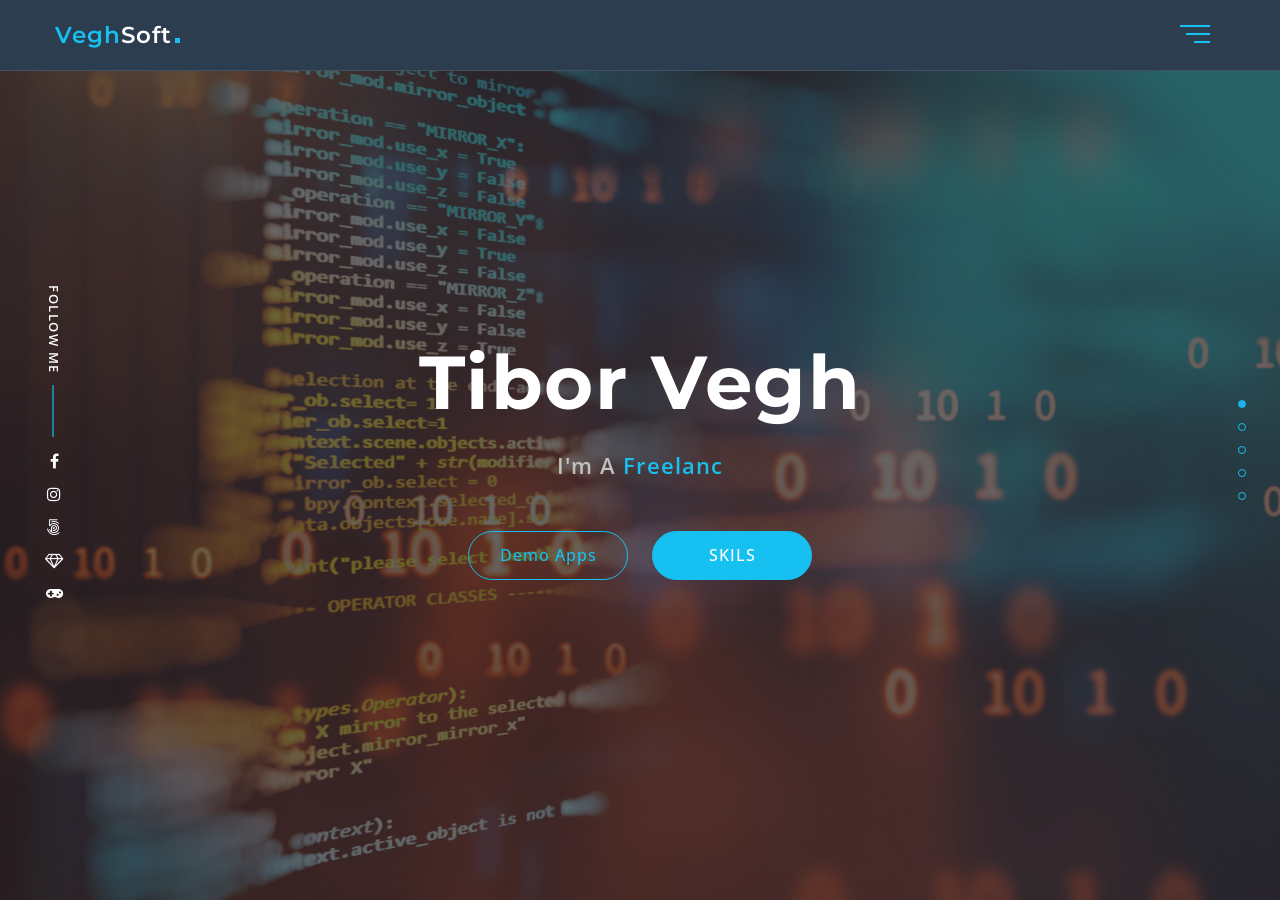
<file: index.html>
<!DOCTYPE html>
<html lang="en">

<head>
	<meta charset="utf-8" />
	<meta http-equiv="X-UA-Compatible" content="IE=edge" />
	<meta name="viewport" content="width=device-width, initial-scale=1" />
	<meta name="description" content="Folio - Personal Portfolio Template" />
	<meta name="keywords"
		content="Html, Css, jQuery, JavaScript, Folio, personal, Portfolio, design, creative, modern, template" />
	<!-- Title -->
	<title>Developer - Personal Portfolio Photovegh</title>
	<!-- Favicon -->
	<link rel="icon" href="https://via.placeholder.com/80x80" />
	<!-- Google Fonts -->
	<link rel="stylesheet" href="https://fonts.googleapis.com/css?family=Open+Sans:400,500,600,700" />
	<link rel="stylesheet" href="https://fonts.googleapis.com/css?family=Montserrat:300,400,600,800" />
	<!-- Font Awesome Css -->
	<link rel="stylesheet" href="css/font-awesome.min.css" />
	<!-- Magnific css -->
	<link rel="stylesheet" href="css/magnific-popup.css" />
	<!-- Bootstrap Css -->
	<link rel="stylesheet" href="css/bootstrap.min.css" />
	<!-- Pagepiling Css -->
	<link rel="stylesheet" href="css/jquery.pagepiling.css" />
	<!-- Owl Carousel Css -->
	<link rel="stylesheet" href="css/owl.carousel.min.css" />
	<link rel="stylesheet" href="css/owl.theme.default.min.css" />
	<!-- Main Style Css -->
	<link rel="stylesheet" href="css/main.css" />
</head>

<body>
	<!-- ========== Start Navbar ========== -->
	<nav class="navbar navbar-default">
		<div class="container">
			<!-- Brand and toggle get grouped for better mobile display -->
			<div class="navbar-header">
				<button class="menu-toggle">
					<span class="bar"></span>
					<span class="bar"></span>
					<span class="bar"></span>
				</button>
				<!-- logo -->
				<a class="navbar-brand" href="https://veghsoft.eu" target="_blank"><span>Vegh</span>Soft</a>
				<!-- INFO: veghsoft-->
			</div>
			<!-- Collect the nav links, and other content for toggling -->
			<div class="navbar-links" id="ournavbar">
				<!-- links -->
				/* INFO: bal oldali navigációs és menü INFO:*/
				<ul class="nav navbar-nav navbar-right" id="mainMenu">
					<li class="nav-brand text-center">
						<a href="#"><span>F</span>olio</a>
					</li>
					<li>
						<a data-menuanchor="home" class="active" href="#home"><i class="fa fa-home"></i>Home</a>
					</li>
					<li>
						<a data-menuanchor="about" href="#about"><i class="fa fa-user"></i>About</a>
					</li>
					<li>
						<a data-menuanchor="services" href="#services"><i class="fa fa-tasks"></i>Services</a>
					</li>
					<!-- 
					<li><a data-menuanchor="resume" href="#resume"><i class="fa fa-graduation-cap"></i>Resume</a></li>
					 -->
					<li>
						<a data-menuanchor="portfolio" href="#portfolio"><i class="fa fa-briefcase"></i>Portfolio</a>
					</li>
					<!-- 
					<li><a data-menuanchor="blog" href="#blog"><i class="fa fa-newspaper-o"></i>Blog</a></li>
					 -->
					<li>
						<a data-menuanchor="contact" href="#contact"><i class="fa fa-map-marker"></i>Contact</a>
					</li>
				</ul>
			</div>
		</div>
	</nav>
	<!-- ========== End Navbar ========== -->
	<div id="pagepiling">
		<!-- ========== Start Home ========== -->
		<section class="section home pp-scrollable" id="home">
			<div class="overlay">
				<div class="container">
					<div class="intro display-table">
						<div class="display-table-cell">
							<h1>Tibor Vegh</h1>
							<p>I'm a <span></span></p>
							<div class="my-btn">
								<a href="http://thegoodolddeveloper.website" target="_blank" class="main-btn">
									Demo apps
								</a>
								<a href="./valami-online/index.html" target="_blank"
									class="main-btn custom-btn">SKILS</a><!-- INFO: valami.online-->
							</div>
						</div>
						<ul class="list-unstyled">
							<li>
								<a href="https://www.facebook.com/tibor.vegh.54738/" target="_blank"><i
										class="fa fa-facebook"></i></a>
							</li>
							<li>
								<a href="https://www.instagram.com/photovegh/" target="_blank"><i
										class="fa fa-instagram"></i></a>
							</li>
							<li>
								<a href="https://500px.com/p/photovegh?view=photos" target="_blank"><i
										class="fa fa-500px"></i></a>
							</li>
							<li>
								<a href="https://myalbum.com/album/AYrR4ADWgxNj" target="_blank"><i
										class="fa fa-diamond"></i></a>
							</li>
							<li>
								<a href="https://www.veghsoft.eu/amoba-project-ok/index.html" target="_blank"><i
										class="fa fa-gamepad"></i></a>
							</li>
						</ul>
					</div>
				</div>
			</div>
		</section>
		<!-- ========== End Home ========== -->
		<!-- ========== Start About Me ========== -->
		<section class="about-me section pp-scrollable" id="about">
			<div class="container">
				<div class="row">
					<div class="col-lg-5 col-md-6">
						<div class="about-image">
							<img class="img-responsive" src="./images/portfolio/ok_2_20180815_162649.jpg" alt="" />
						</div>
					</div>

					<div class="col-lg-7 col-md-6">
						<div class="about-info">
							<div class="main-title">
								<h2>About Me</h2>
							</div>

							<h3>Végh Tibor</h3>

							<h5>Full-stack webfejlesztő</h5>

							<p>
								Szabadúszóként dolgozom Magyarországon,
								nagyon szenvedélyes és elkötelezett vagyok a
								munkám iránt. Sok-sok éves professzionális
								Full-Stack webfejlesztői tapasztalattal
								megszereztem a nagyszerű és prémium
								webhelyek készítéséhez szükséges
								készségeket.
							</p>

							<p>
								Ez a kép tipikus esete az "akasztják a
								hóhért" mondásnak. Életem nagyrészét
								kitöltötte a fotózás, nem amatőr szinten, és
								nyilván magamról van a legkevesebb képem. Ez
								is az egyik kedvenc sportom egy Via Ferrata
								út után készült valahol a Dolomitokban. 😊
							</p>

							<div class="personal-info">
								<div class="row">
									<div class="col-xs-6 info-block">
										<p>Name: <span>Végh Tibor</span></p>
									</div>

									<div class="col-xs-6 info-block">
										<p>
											Age: <span>pont megfelelő</span>
										</p>
									</div>

									<div class="col-xs-6 info-block">
										<p>
											Phone:
											<span>+36 30 9283-653</span>
										</p>
									</div>

									<div class="col-xs-6 info-block">
										<p>
											Address:
											<span>Gyöngyös,
												Magyarország</span>
										</p>
									</div>

									<div class="col-xs-6 info-block">
										<p>
											WebSite:
											<span>theGoodOldDeveloper.website</span>
										</p>
									</div>

									<div class="col-xs-6 info-block">
										<p>
											Email:
											<span>photovegh@gmail.com</span>
										</p>
									</div>
								</div>
							</div>

							<a href="https://drive.google.com/file/d/10FPZywpn_MKvtDZFSxZCLZaIhCnBWeTL/view?usp=sharing"
								class="main-btn" target="_blank">Download CV</a>
						</div>
					</div>
				</div>
			</div>
		</section>

		<!-- ========== End About Me ========== -->

		<!-- ========== Start Services ========== -->

		<section class="services section pp-scrollable" id="services">
			<div class="container">
				<div class="main-title">
					<h2>My Services</h2>
				</div>

				<div class="row">
					<div class="col-md-4 col-sm-6">
						<div class="service">
							<div class="service-icon">
								<i class="fa fa-code fa-lg"></i>
							</div>

							<h4>Reszponziv Weboldal</h4>

							<p>
								Az egyszerű bemutatkozó honlaptól kezdve, a
								portfolión át a termék galériálik.
							</p>
						</div>
					</div>

					<div class="col-md-4 col-sm-6">
						<div class="service">
							<div class="service-icon">
								<i class="fa fa-database fa-lg"></i>
							</div>

							<h4>Adatbázisok Rest API-k</h4>

							<p>
								SQL nyilvántartásoktól a MongoDB
								adatbázisokig.
							</p>
						</div>
					</div>

					<div class="col-md-4 col-sm-6">
						<div class="service">
							<div class="service-icon">
								<i class="fa fa-shopping-cart fa-lg"></i>
							</div>

							<h4>Webshop</h4>

							<p>
								A kézműves termékbemutatótól, a sarki ABC-n
								át, a nagy bevásárlóközpontig.
							</p>
						</div>
					</div>

					<div class="col-md-4 col-sm-6">
						<div class="service">
							<div class="service-icon">
								<i class="fa fa-briefcase fa-lg"></i>
							</div>

							<h4>Server VPS</h4>

							<p>
								Virtuális Privát Szerver biztosítása,
								karbantartása, hálózatépítés.
							</p>
						</div>
					</div>

					<div class="col-md-4 col-sm-6">
						<div class="service">
							<div class="service-icon">
								<i class="fa fa-qrcode fa-lg"></i>
							</div>

							<h4>NFC termékek / QR code</h4>

							<p>
								Csak a képzelet szab határt ezen
								technológiák előnyeinek a kiaknázásához.
							</p>
						</div>
					</div>

					<div class="col-md-4 col-sm-6">
						<div class="service">
							<div class="service-icon">
								<i class="fa fa-support fa-lg"></i>
							</div>

							<h4>Gyors támogatás / Training</h4>

							<p>
								Rendszerfelügyelet, site karbantartás,
								képzés, tanácsadás.
							</p>
						</div>
					</div>
				</div>
			</div>
		</section>


		<!-- ========== Start Portfolio ========== -->

		<section class="portfolio section pp-scrollable" id="portfolio">
			<div class="container">
				<div class="main-title">
					<h2>My Portfolio</h2>
				</div>

				<div class="filter-menu">
					<ul id="control" class="list-filter list-unstyled">
						<li class="active" data-filter="all">All</li>

						<li data-filter="1">Web Design</li>

						<li data-filter="2">Shop</li>

						<li data-filter="3">Gallery</li>
					</ul>
				</div>

				<div class="portfolio-content">
					<!-- INFO: portfolio-->

					<div id="filtr-container" class="row">
						<div class="col-md-4 col-sm-6 filtr-item" data-category="1" data-sort="value">
							<div class="item">
								<img class="img-responsive" src="./images/portfolio/victor.jpg" alt="" />

								<!-- INFO: image -->

								<div class="overlay">
									<h4 class="item-title">
										Project Title
									</h4>

									<div class="item-category">
										<span>Web Design</span>
									</div>

									<div class="item-icons">
										<a class="icon-img" href="./images/portfolio/victor.jpg" title="view"><i
												class="fa fa-search-plus"></i></a>

										<a href="https://petar11199.github.io/Victor/" target="_blank"><i
												class="fa fa-link" title="project link"></i></a><!-- INFO: video -->
									</div>
								</div>
							</div>
						</div>

						<div class="col-md-4 col-sm-6 filtr-item" data-category="2" data-sort="value">
							<div class="item">
								<img class="img-responsive" src="./images/portfolio/al-majid.jpg" alt="" />

								<div class="overlay">
									<h4 class="item-title">
										Project Title
									</h4>

									<div class="item-category">
										<span>Shop</span>
									</div>

									<div class="item-icons">
										<a class="icon-img" href="./images/portfolio/al-majid.jpg" title="view"><i
												class="fa fa-search-plus"></i></a>

										<a href="https://themesfamily.com/free/glorified/" target="_blank"><i
												class="fa fa-link" title="project link"></i></a>

										<!-- INFO: video -->
									</div>
								</div>
							</div>
						</div>

						<div class="col-md-4 col-sm-6 filtr-item" data-category="3" data-sort="value">
							<div class="item">
								<img class="img-responsive" src="./images/portfolio/photo-forever.jpg" alt="" />

								<div class="overlay">
									<h4 class="item-title">
										Project Title
									</h4>

									<div class="item-category">
										<span>Gallery</span>
									</div>

									<div class="item-icons">
										<a class="icon-img" href="./images/portfolio/photo-forever.jpg" title="view"><i
												class="fa fa-search-plus"></i></a>

										<a href="https://www.template-preview.com/bootstrap-templates/photography/"
											target="_blank"><i class="fa fa-link" title="project link"></i></a>

										<!-- INFO: video -->
									</div>
								</div>
							</div>
						</div>

						<div class="col-md-4 col-sm-6 filtr-item" data-category="1" data-sort="value">
							<div class="item">
								<img class="img-responsive" src="./images/portfolio/hotel.jpg" alt="" />

								<div class="overlay">
									<h4 class="item-title">
										Project Title
									</h4>

									<div class="item-category">
										<span>Web Design</span>
									</div>

									<div class="item-icons">
										<a class="icon-img" href="./images/portfolio/hotel.jpg" title="view"><i
												class="fa fa-search-plus"></i></a>

										<a href="https://livedemo00.template-help.com/wt_prod-19522/" target="_blank"><i
												class="fa fa-link" title="project link"></i></a>

										<!-- INFO: video -->
									</div>
								</div>
							</div>
						</div>

						<div class="col-md-4 col-sm-6 filtr-item" data-category="2" data-sort="value">
							<div class="item">
								<img class="img-responsive" src="./images/portfolio/cuppino.jpg" alt="" />

								<div class="overlay">
									<h4 class="item-title">
										Project Title
									</h4>

									<div class="item-category">
										<span>Shop</span>
									</div>

									<div class="item-icons">
										<a class="icon-img" href="./images/portfolio/cuppino.jpg" title="view"><i
												class="fa fa-search-plus"></i></a>

										<a href="https://ld-wt73.template-help.com/wt_prod-29855/" target="_blank"><i
												class="fa fa-link" title="project link"></i></a>

										<!-- INFO: video -->
									</div>
								</div>
							</div>
						</div>

						<div class="col-md-4 col-sm-6 filtr-item" data-category="3" data-sort="value">
							<div class="item">
								<img class="img-responsive" src="./images/portfolio/wedding.jpg" alt="" />

								<div class="overlay">
									<h4 class="item-title">
										Project Title
									</h4>

									<div class="item-category">
										<span>Gallery</span>
									</div>

									<div class="item-icons">
										<a class="icon-img" href="./images/portfolio/wedding.jpg" title="view"><i
												class="fa fa-search-plus"></i></a>

										<a href="https://template.hasthemes.com/tm/aerial/" target="_blank"><i
												class="fa fa-link" title="project link"></i></a>

										<!-- INFO: video -->
									</div>
								</div>
							</div>
						</div>
					</div>
				</div>
			</div>
		</section>


		<!-- ========== Start Contact ========== -->

		<section class="contact section pp-scrollable" id="contact">
			<div class="container">
				<div class="main-title">
					<h2>Contact Me</h2>
				</div>

				<div class="row">
					<!-- NOTE: egymas mellett -->

					<div class="col-sm-4">
						<!-- BUG: keskenyebb box -->

						<div class="contact-boxes">
							<div class="contact-box">
								<span class="icon-box"><i class="fa fa-map-marker"></i></span>

								<h4 class="title-box">Location</h4>

								<div class="content-box">
									<p>The World</p>

									<p>Digital Nomad</p>
								</div>
							</div>

							<div class="contact-box">
								<span class="icon-box"><i class="fa fa-envelope"></i></span>

								<h4 class="title-box">Email</h4>

								<div class="content-box">
									<p>photovegh@gmail.com</p>

									<p>thegoodolddeveloper@gmail.com</p>
								</div>
							</div>

							<div class="contact-box">
								<span class="icon-box"><i class="fa fa-phone"></i></span>

								<h4 class="title-box">Phone</h4>

								<div class="content-box">
									<p>+36 30 9283-653</p>

									<p>+44 7754 116-351</p>
								</div>
							</div>

							<div class="contact-box">
								<span class="icon-box"><i class="fa fa-globe"></i></span>

								<h4 class="title-box">Website</h4>

								<div class="content-box">
									<p>theGoodOldDeveloper.website</p>
								</div>
							</div>
						</div>
					</div>
					<!-- BUG: keskenyebb box -->

					<div class="col-sm-8">
						<!-- BUG: szelesebb box -->

						<div class="contact-boxes">
							<div class="contact-box">
								<!-- <span class="icon-box"><i class="fa fa-map-marker"></i></span>

								<h4 class="title-box">Location</h4>

								<div class="content-box">

									<p>The World</p>

									<p>Digital Nomad</p>

								</div> -->
							</div>

							<div class="contact-box">
								<span class="icon-box"><i class="fa fa-envelope"></i></span>

								<h4 class="title-box">Email</h4>

								<div class="content-box">
									<p>
										<a href="mailto:photovegh@gmail.com">Üzenet küldése</a>
									</p>

									<!-- <p>tibor@veghsoft.eu</p> -->
								</div>
							</div>

							<div class="contact-box">
								<!-- 			<span class="icon-box"><i class="fa fa-phone"></i></span>

								<h4 class="title-box">Phone</h4>

								<div class="content-box">

									<p>+36 30 9283-653</p>

									<p>+44 7983 080-462</p>

								</div> -->
							</div>

							<div class="contact-box">
								<!-- 		<span class="icon-box"><i class="fa fa-globe"></i></span>

								<h4 class="title-box">Website</h4>

								<div class="content-box">

									<p>www.veghsoft.eu</p>

								</div> -->
							</div>
						</div>

					</div>
					<!-- BUG: szelesebb box -->
				</div>
			</div>
		</section>

		<!-- ========== End Contact ========== -->
	</div>

	<script src="js/jquery-3.2.1.min.js"></script>
	<script src="js/jquery.pagepiling.js"></script>
	<script src="js/bootstrap.min.js"></script>
	<script src="js/typed.js"></script>
	<script src="js/owl.carousel.min.js"></script>
	<script src="js/jquery.filterizr.js"></script>
	<script src="js/jquery.magnific-popup.min.js"></script>
	<script src="js/custom.js"></script>

	<script>

		$(document).ready(function () {
			$("#pagepiling").pagepiling({
				menu: "#myMenu",

				normalScrollElements: null,

				anchors: [
					"home",
					"about",
					"services",
					"portfolio",
					"contact",
				],

				sectionsColor: [
					"#263446",
					"#2b3d4f",
					"#263446",
					"#2b3d4f",
					"#263446",
				],

				keyboardScrolling: false,

				navigation: {
					textColor: "#16c0f0",

					bulletsColor: "#16c0f0",

					position: "right",

					tooltips: [
						"Home",
						"About",
						"Services",
						"Portfolio",
						"Contact",
					],
				},
			});
		});
	</script>
</body>

</html>
</file>
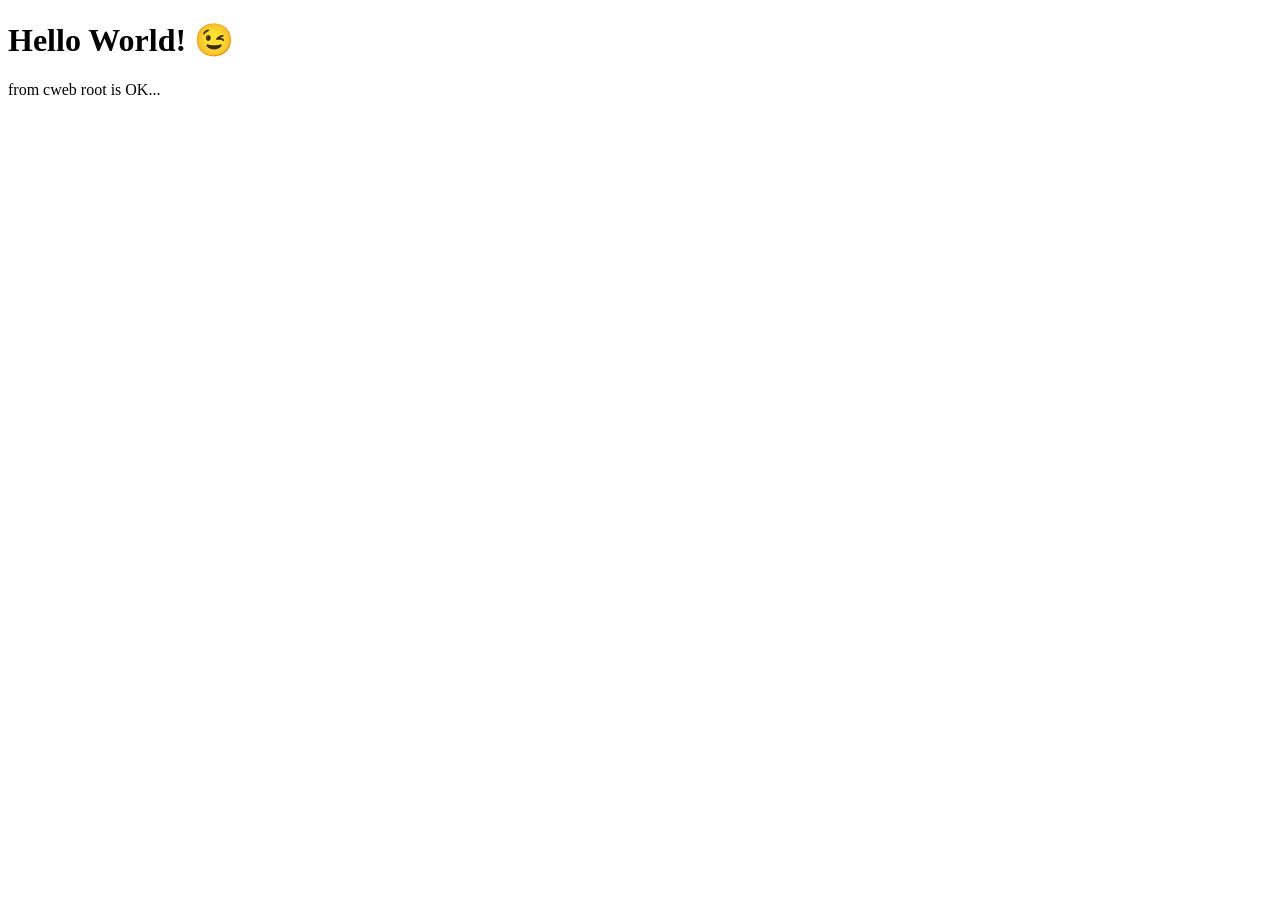
<file: _test_index.html>
<!DOCTYPE html>
<html lang="en">

<head>
    <meta charset="UTF-8">
    <meta http-equiv="X-UA-Compatible" content="IE=edge">
    <meta name="viewport" content="width=device-width, initial-scale=1.0">
    <title>photoveg root</title>
</head>

<body>
    <h1>Hello World! 😉</h1>
    <p>from cweb root is OK...</p>
</body>

</html>
</file>
<file: css/main.css>
/*-----------------------------------------------------------------
Template Name  : Folio - Personal Portfolio Template
Author         : HasnaaDesign
Version        : 1.0
Primary Use    : Personal, Porfolio
-----------------------------------------------------------------*/
/*-----------------------------------------------------------------
Table Of Contents
--------------------------------
 1. Global Styles
 2. Loading
 3. Navbar
 4. Home
 5. About Me
 6. Services
 7. Resume
 8. Portfolio
 9. Testimonials
 10. Blog
 11. Contact
 12. Media Queries
-----------------------------------------------------------------*/

/* --------------------------------------
   1. Global Styles
-----------------------------------------*/

* {
    -webkit-transition: all 0.4s ease-in-out;
    -moz-transition: all 0.4s ease-in-out;
    -o-transition: all 0.4s ease-in-out;
    -ms-transition: all 0.4s ease-in-out;
    transition: all 0.4s ease-in-out;
}

body {
    font-family: "Open Sans", sans-serif;
}

h1,
h2,
h3,
h4,
h5,
h6 {
    font-family: "Montserrat", sans-serif;
    margin: 0;
    padding: 0;
}

a,
a:hover,
a:focus,
a:active {
    color: #fff;
    text-decoration: none;
}

/*=========== Typography ============*/
h1 {
    font-size: 75px;
    font-weight: 700;
}

h2 {
    font-size: 50px;
    font-weight: 600;
}

h3 {
    font-size: 30px;
    font-weight: 600;
}

h4 {
    font-size: 18px;
    font-weight: 400;
}

h5 {
    font-size: 16px;
    font-weight: 400;
}

h6 {
    font-size: 15px;
    font-weight: 400;
}

/*=========== My Classes ============*/
.main-title {
    margin-bottom: 60px;
    position: relative;
    display: inline-block;
}

.main-title h2 {
    color: #fff;
    text-transform: uppercase;
    font-weight: 600;
    font-size: 28px;
    letter-spacing: 0.7px;
    line-height: 1;
    margin: 0;
}

.main-title h2:before {
    content: "";
    position: absolute;
    bottom: -12px;
    left: 0;
    width: 100%;
    height: 1px;
    background: transparent
        linear-gradient(to right, transparent, #1cb8ee, transparent) repeat
        scroll 0 0;
}

.main-title h2:after {
    content: "";
    position: absolute;
    bottom: -16px;
    left: calc(50% - 4px);
    width: 8px;
    height: 8px;
    border-radius: 50%;
    background-color: #25aceb;
    -webkit-transition: all 0.7s cubic-bezier(0.47, 0, 0.745, 0.715);
    transition: all 0.7s cubic-bezier(0.47, 0, 0.745, 0.715);
    -webkit-animation: pulse2 1s infinite cubic-bezier(0.66, 0, 0, 1);
    animation: pulse2 1s infinite cubic-bezier(0.66, 0, 0, 1);
    -webkit-box-shadow: 0 0 0 0 rgba(22, 192, 240, 0.6);
    box-shadow: 0 0 0 0 rgba(22, 192, 240, 0.6);
}

@-webkit-keyframes pulse2 {
    to {
        -webkit-box-shadow: 0 0 0 4px rgba(22, 192, 240, 0);
        box-shadow: 0 0 0 4px rgba(22, 192, 240, 0);
    }
}

@keyframes pulse2 {
    to {
        -webkit-box-shadow: 0 0 0 4px rgba(22, 192, 240, 0);
        box-shadow: 0 0 0 4px rgba(22, 192, 240, 0);
    }
}

.display-table {
    display: table;
    width: 100%;
    text-align: center;
}

.display-table-cell {
    display: table-cell;
    vertical-align: middle;
    height: 100vh;
    min-height: 100%;
}

.main-btn {
    display: inline-block;
    min-width: 145px;
    background: transparent;
    color: #16c0f0;
    border: 1px solid #16c0f0;
    padding: 12px 0;
    font-size: 16px;
    font-weight: 500;
    text-transform: capitalize;
    letter-spacing: 1px;
    text-align: center;
    border-radius: 50px;
    outline: none;
    overflow: hidden;
}

.main-btn:hover {
    color: #fff;
    background-color: #16c0f0;
    border: 1px solid #16c0f0;
}

.custom-btn {
    background: #16c0f0;
    color: #fff;
    border: 1px solid #16c0f0;
}

.no-padding {
    padding: 0;
}

#pp-nav.right {
    right: 23px;
}

#pp-nav li,
.pp-slidesNav li {
    margin: 10px 7px;
    color: #16c0f0;
    letter-spacing: 0.3px;
}

.pp-tooltip {
    top: -5px;
    color: #fff;
    font-weight: 600;
    letter-spacing: 1px;
    font-family: "Open Sans", sans-serif;
}

.pp-tooltip.right {
    right: 22px;
}

#pp-nav li .active span,
.pp-slidesNav .active span {
    background: linear-gradient(135deg, #319be6 0%, #16c0f0 100%);
    -webkit-transition: all 0.7s cubic-bezier(0.47, 0, 0.745, 0.715);
    transition: all 0.7s cubic-bezier(0.47, 0, 0.745, 0.715);
    -webkit-animation: pulse2 1s infinite cubic-bezier(0.66, 0, 0, 1);
    animation: pulse2 1s infinite cubic-bezier(0.66, 0, 0, 1);
    -webkit-box-shadow: 0 0 0 0 rgba(22, 192, 240, 0.6);
    box-shadow: 0 0 0 0 rgba(22, 192, 240, 0.6);
}

::-webkit-scrollbar {
    width: 4px;
    height: 15px;
}

::-webkit-scrollbar-track {
    border-radius: 20px;
}

::-webkit-scrollbar-thumb {
    border-radius: 10px;
    background: #16c0f0;
}

/* --------------------------------------
   2. Loading
-----------------------------------------*/

.preloader {
    position: fixed;
    top: 0;
    left: 0;
    width: 100%;
    height: 100%;
    background: #2b3d4f;
    z-index: 999999;
}

.preloader .loading-inner {
    position: absolute;
    top: 50%;
    left: 50%;
    width: 100px;
    height: 100px;
    border-radius: 50%;
    border: 1px solid transparent;
    -webkit-transform: translate(-50%, -50%);
    -moz-transform: translate(-50%, -50%);
    -ms-transform: translate(-50%, -50%);
    -o-transform: translate(-50%, -50%);
    transform: translate(-50%, -50%);
}

.preloader .loading-inner:before,
.preloader .loading-inner:after {
    content: "";
    position: absolute;
    top: 0;
    left: 0;
    width: 100%;
    height: 100%;
    border: 2px solid #16c0f0;
    border-radius: 50%;
    animation: loading 2s linear infinite;
    opacity: 0;
}

.preloader .loading-inner:before {
    animation-delay: 0.5s;
}

@-webkit-keyframes loading {
    0% {
        -webkit-transform: scale(0);
        -moz-transform: scale(0);
        -ms-transform: scale(0);
        -o-transform: scale(0);
        transform: scale(0);
        opacity: 0;
    }

    50% {
        opacity: 1;
    }

    100% {
        -webkit-transform: scale(1);
        -moz-transform: scale(1);
        -ms-transform: scale(1);
        -o-transform: scale(1);
        transform: scale(1);
        opacity: 0;
    }
}

@keyframes loading {
    0% {
        -webkit-transform: scale(0);
        -moz-transform: scale(0);
        -ms-transform: scale(0);
        -o-transform: scale(0);
        transform: scale(0);
        opacity: 0;
    }

    50% {
        opacity: 1;
    }

    100% {
        -webkit-transform: scale(1);
        -moz-transform: scale(1);
        -ms-transform: scale(1);
        -o-transform: scale(1);
        transform: scale(1);
        opacity: 0;
    }
}

/* --------------------------------------
   3. Navbar
-----------------------------------------*/

.navbar {
    background: #2b3d4f;
    position: fixed;
    top: 0;
    left: 0;
    width: 100%;
    border: none;
    border-radius: 0;
    margin-bottom: 0;
    padding-top: 15px;
    padding-bottom: 15px;
    z-index: 999;
    border-bottom: 1px solid rgba(255, 255, 255, 0.1);
}

.navbar .navbar-header {
    margin: 0;
    float: none;
}

.navbar .menu-toggle {
    position: relative;
    padding: 10px 0;
    float: right;
    z-index: 2;
    background: transparent;
    border: none;
    outline: none;
    cursor: pointer;
}

.navbar .menu-toggle .bar {
    display: block;
    width: 28px;
    height: 2px;
    background-color: #16c0f0;
}

.navbar .menu-toggle .bar:first-child {
    width: 30px;
    margin: auto;
}

.navbar .menu-toggle .bar:nth-child(2) {
    margin: 6px 0;
    width: 24px;
    margin-left: 6px;
}

.navbar .menu-toggle .bar:last-child {
    width: 16px;
    margin-left: 14px;
}

.navbar.menu-active .menu-toggle {
    margin: 0 -10px;
}

.navbar.menu-active .menu-toggle .bar:first-child {
    -webkit-transform: rotate(45deg) translateY(11px);
    -moz-transform: rotate(45deg) translateY(11px);
    -ms-transform: rotate(45deg) translateY(11px);
    -o-transform: rotate(45deg) translateY(11px);
    transform: rotate(45deg) translateY(11px);
}

.navbar.menu-active .menu-toggle .bar:nth-child(2) {
    opacity: 0;
}

.navbar.menu-active .menu-toggle .bar:last-child {
    -webkit-transform: rotate(-45deg) translateY(-11px);
    -moz-transform: rotate(-45deg) translateY(-11px);
    -ms-transform: rotate(-45deg) translateY(-11px);
    -o-transform: rotate(-45deg) translateY(-11px);
    transform: rotate(-45deg) translateY(-11px);
    width: 30px;
    margin-left: 0;
}

.navbar .navbar-brand {
    position: relative;
    height: auto;
    font-size: 23px;
    font-weight: 600;
    text-transform: capitalize;
    letter-spacing: 1px;
    color: #fff !important;
    padding: 10px 0;
    font-family: "Montserrat", sans-serif;
    margin-left: 0;
}

.navbar .navbar-brand:after {
    content: "";
    display: inline-block;
    margin-left: 3px;
    width: 5px;
    height: 5px;
    background-color: #16c0f0;
}

.navbar .navbar-brand span {
    color: #16c0f0;
}

.navbar .navbar-links {
    position: fixed;
    top: 0;
    left: 0;
    width: 100%;
    height: 100vh;
    visibility: hidden;
    background: rgba(0, 0, 0, 0.2);
}

.navbar .navbar-links .navbar-nav {
    background: #2b3d4f;
    position: absolute;
    top: 0;
    left: -300px;
    width: 265px;
    height: 100%;
    margin: 0;
    overflow: auto;
}

.navbar .navbar-links .navbar-nav > li.nav-brand {
    padding: 70px 0;
    border-bottom: 1px solid #263340;
    box-shadow: 0 6px 10px rgba(0, 0, 0, 0.1);
}

.navbar .navbar-links .navbar-nav > li.nav-brand a {
    display: inline-block;
    position: relative;
    padding: 0;
    border: none;
    font-size: 25px;
    font-weight: 600;
    text-transform: capitalize;
    letter-spacing: 1px;
    font-family: "Montserrat", sans-serif;
}

.navbar .navbar-links .navbar-nav > li.nav-brand a:after {
    content: "";
    display: inline-block;
    margin-left: 3px;
    width: 5px;
    height: 5px;
    background-color: #16c0f0;
}

.navbar .navbar-links .navbar-nav > li.nav-brand a span {
    color: #16c0f0;
}

.navbar .navbar-nav > li {
    border-top: 1px solid #374757;
    border-bottom: 1px solid #263340;
    padding: 18px 28px;
    float: none;
}

.navbar .navbar-nav > li:not(.nav-brand):hover {
    background: #263446;
}

.navbar .navbar-nav > li > a,
.navbar .navbar-nav > li > a:hover,
.navbar .navbar-nav > li > a:focus {
    position: relative;
    display: inline-block;
    padding: 0;
    margin: 0;
    letter-spacing: 2px;
    color: #fff;
}

.navbar .navbar-nav > li a.active {
    color: #16c0f0;
    font-weight: 600;
}

.navbar .navbar-nav > li > a i {
    font-size: 17px;
    padding-right: 38px;
    width: 24px;
}

.navbar.menu-active .navbar-links {
    visibility: visible;
}

.navbar.menu-active .navbar-links .navbar-nav {
    left: 0;
}

.navbar .social-media {
    position: absolute;
    bottom: 0;
    left: 0;
    width: 265px;
    padding: 26px 0;
    text-align: center;
    margin: 0;
    border-top: 1px solid #374757;
    box-shadow: 0 6px 10px rgba(0, 0, 0, 0.1);
}

.navbar .social-media li {
    display: inline-block;
}

.navbar .social-media li a {
    background: transparent;
    color: #c7c5c7;
    display: inline-block;
    width: 32px;
    height: 32px;
    line-height: 32px;
    margin: 0 7px;
    border: 1px solid #c7c5c7;
    border-radius: 50%;
    text-align: center;
    font-size: 14px;
}

.navbar .social-media li a:hover {
    background: #16c0f0;
    color: #fff;
    border: 1px solid #16c0f0;
}

/* --------------------------------------
   4. Home
-----------------------------------------*/

.home {
    /* background: url("https://via.placeholder.com/1920x1280") center center
        no-repeat fixed; */
    background: url("../images/portfolio/background-code-1920x1280.jpg") center
        center no-repeat fixed;
    -webkit-background-size: cover;
    -moz-background-size: cover;
    -o-background-size: cover;
    background-size: cover;
    height: 100vh;
    overflow: hidden;
}

.home .overlay {
    background-color: rgba(39, 37, 37, 0.7);
    width: 100%;
    height: 100%;
}

.home .intro h1 {
    color: #fff;
    font-size: 75px;
    margin: 30px 0;
    text-transform: capitalize;
    font-weight: 700;
    line-height: 1;
    letter-spacing: 1.6px;
}

.home .intro p {
    color: #c3c0c0;
    font-size: 22px;
    font-weight: 600;
    text-transform: capitalize;
    letter-spacing: 1px;
    margin: 0;
    margin-bottom: 50px;
}

.home .intro p span {
    color: #16c0f0;
}

.home .intro .main-btn {
    margin: 0 10px;
    min-width: 160px;
}

.home ul {
    position: absolute;
    top: 50%;
    left: 45px;
}

.home ul:before {
    content: "Follow Me";
    position: absolute;
    top: -130px;
    left: -36px;
    font-size: 13px;
    display: block;
    color: #fff;
    -webkit-transform: rotate(90deg);
    -moz-transform: rotate(90deg);
    -ms-transform: rotate(90deg);
    -o-transform: rotate(90deg);
    transform: rotate(90deg);
    white-space: nowrap;
    font-weight: 600;
    letter-spacing: 1.5px;
    text-transform: uppercase;
}

.home ul:after {
    content: "";
    position: absolute;
    top: -65px;
    left: 7px;
    width: 2px;
    height: 52px;
    background: rgba(22, 192, 240, 0.6);
}

.home ul li {
    display: block;
    font-size: 16px;
    margin-bottom: 10px;
}

.home ul li a {
    color: #fff;
    -webkit-transition-duration: 0.1s;
    -moz-transition-duration: 0.1s;
    -o-transition-duration: 0.1s;
    -ms-transition-duration: 0.1s;
    transition-duration: 0.1s;
}

.home ul li a:hover {
    color: #16c0f0;
}

.home .down {
    position: absolute;
    bottom: 30px;
    left: 25px;
}

.home .down a {
    position: relative;
    font-size: 13px;
    font-weight: 600;
    letter-spacing: 1.4px;
    color: #fff;
    text-transform: uppercase;
}

.home .down a:hover {
    color: #16c0f0;
}

.home .down a:before {
    content: "";
    position: absolute;
    bottom: 8px;
    left: 88px;
    width: 48px;
    height: 2px;
    background: rgba(22, 192, 240, 0.6);
    -webkit-transition: all 0.2s ease-in-out;
    -moz-transition: all 0.2s ease-in-out;
    -o-transition: all 0.2s ease-in-out;
    -ms-transition: all 0.2s ease-in-out;
    transition: all 0.2s ease-in-out;
}

/* --------------------------------------
   5. About Me
-----------------------------------------*/

.about-me {
    padding-top: 100px;
    padding-bottom: 100px;
    color: #fff;
}

.about-me .about-image {
    padding: 7px;
    background: linear-gradient(
        -50deg,
        rgba(170, 170, 170, 0.1) 45%,
        transparent 25%
    );
    box-shadow: 0 0 10px rgba(0, 0, 0, 0.1);
}

.about-me .about-image img {
    position: relative;
    opacity: 0.7;
}

.about-me .about-image img:hover {
    opacity: 1;
}

.about-me .about-info .main-title {
    margin-bottom: 40px;
}

.about-me .about-info .main-title h2 {
    margin-top: 30px;
}

.about-me .about-info h3 {
    color: #f0f0f0;
    font-size: 31px;
    font-weight: 600;
    letter-spacing: 0.3px;
    line-height: 1.2;
    margin-bottom: 15px;
}

.about-me .about-info h5 {
    font-size: 16px;
    font-weight: 600;
    letter-spacing: 0.5px;
    line-height: 1.2;
    margin-bottom: 15px;
    color: #16c0f0;
}

.about-me .about-info > p {
    color: #c7c5c7;
    line-height: 1.8;
    font-weight: 400;
    padding-bottom: 25px;
    margin-bottom: 0;
    letter-spacing: 0.3px;
}

.about-me .about-info > p:first-of-type {
    padding-bottom: 10px;
}

.about-me .about-info > p:last-of-type {
    border-bottom: 1px solid #263340;
}

.about-me .about-info .personal-info {
    padding: 25px 0;
    border-top: 1px solid #374757;
}

.about-me .about-info .personal-info p {
    color: #16c0f0;
    margin-bottom: 12px;
    padding-left: 12px;
    /* text-transform: capitalize; INFO: */
    text-transform: none;
    font-weight: 600;
    letter-spacing: 0.6px;
}

.about-me .about-info .personal-info p span {
    color: #c7c5c7;
    font-weight: 400;
    margin-left: 5px;
}

.about-me .about-info .main-btn {
    min-width: 170px;
}

/* --------------------------------------
   6. Services
-----------------------------------------*/

.services {
    padding-top: 100px;
    padding-bottom: 70px;
    background: #263446;
}

.services .service {
    position: relative;
    top: 0;
    text-align: center;
    background: #2b3d4f;
    padding: 40px 30px;
    border-bottom: 2px solid rgba(22, 192, 240, 0.65);
    border-radius: 5px;
    margin-bottom: 30px;
}

.services .service:hover {
    position: relative;
    transform: translateY(-5px);
    -webkit-box-shadow: 0px 8px 14px rgba(0, 0, 0, 0.1);
    -moz-box-shadow: 0px 8px 14px rgba(0, 0, 0, 0.1);
    -o-box-shadow: 0px 8px 14px rgba(0, 0, 0, 0.1);
    box-shadow: 0px 8px 14px rgba(0, 0, 0, 0.1);
    border-bottom: 2px solid #16c0f0;
}

.services .service .service-icon i {
    background: #2b3d4f;
    color: #16c0f0;
    width: 55px;
    height: 55px;
    line-height: 55px;
    font-size: 25px;
    border: 1px solid #16c0f0;
    border-radius: 50%;
}

.services .service:hover .service-icon i {
    background: #16c0f0;
    color: #fff;
}

.services .service h4 {
    display: inline-block;
    color: #fff;
    font-size: 16px;
    letter-spacing: 1px;
    margin-bottom: 20px;
    margin-top: 20px;
    font-weight: 600;
    text-transform: uppercase;
}

.services .service p {
    line-height: 1.8;
    margin-bottom: 0;
    font-weight: 400;
    color: #c7c5c7;
}

/* --------------------------------------
   7. Resume
-----------------------------------------*/

.resume {
    background: #263446;
    padding-top: 100px;
    padding-bottom: 100px;
    color: #fff;
}

.resume .timeline {
    position: relative;
    width: 100%;
    z-index: 1;
}

.resume .timeline:before {
    content: "";
    position: absolute;
    left: 50%;
    transform: translateX(-50%);
    top: 0;
    width: 5px;
    height: 95%;
    background: linear-gradient(to bottom, transparent, #3e5065, transparent);
    box-shadow: 0 4px 10px rgba(38, 52, 70, 0.7);
    display: block;
}

.resume .timeline ul {
    padding: 0;
    padding-top: 40px;
    margin-bottom: 0;
}

.resume .timeline ul li {
    position: relative;
}

.resume .timeline ul li:before {
    content: "";
    display: block;
    position: absolute;
    z-index: 9999;
    top: 10px;
    left: 50%;
    -webkit-transform: translateX(-50%);
    -moz-transform: translateX(-50%);
    -ms-transform: translateX(-50%);
    -o-transform: translateX(-50%);
    transform: translateX(-50%);
    height: 10px;
    width: 10px;
    border-radius: 50%;
    background-color: #2c3c4f;
    border: 2px solid #25aceb;
    -webkit-transition: all 0.7s cubic-bezier(0.47, 0, 0.745, 0.715);
    transition: all 0.7s cubic-bezier(0.47, 0, 0.745, 0.715);
    -webkit-animation: pulse2 1s infinite cubic-bezier(0.66, 0, 0, 1);
    animation: pulse2 1s infinite cubic-bezier(0.66, 0, 0, 1);
    -webkit-box-shadow: 0 0 0 0 rgba(22, 192, 240, 0.6);
    box-shadow: 0 0 0 0 rgba(22, 192, 240, 0.6);
}

.resume .timeline ul li:hover:before {
    background-color: #25aceb;
    border: none;
}

.resume .timeline ul li:after {
    content: "";
    display: table;
    clear: both;
}

.resume .timeline ul li .timeline-content {
    position: relative;
    width: 47%;
    background: #2b3d4f;
    text-align: center;
    border: 3px solid #374757;
    box-shadow: 0 4px 5px rgba(37, 50, 66, 0.7);
    margin-bottom: 35px;
}

.resume .timeline ul li:last-child .timeline-content {
    margin-bottom: 0;
}

.resume .timeline ul li:nth-child(odd) .timeline-content {
    float: left;
    clear: both;
}

.resume .timeline ul li:nth-child(even) .timeline-content {
    float: right;
    clear: both;
}

.resume .timeline ul li .timeline-content .timeline-icon {
    position: absolute;
    top: 45px;
    left: 11px;
    font-size: 78px;
    transform: rotate(-30deg);
    opacity: 0.12;
    color: #5e7184;
}

.resume .timeline ul li .timeline-content h4 {
    position: relative;
    font-size: 16px;
    font-weight: 600;
    padding: 15px 0;
    letter-spacing: 0.5px;
    text-transform: capitalize;
    color: #16c0f0;
}

.resume .timeline ul li .timeline-content p:first-of-type {
    color: #c7c5c7;
    letter-spacing: 0.7px;
    font-size: 13px;
    margin: 0 20px 15px;
    padding-bottom: 15px;
    border-bottom: 1px solid #374757;
}

.resume .timeline ul li .timeline-content p:first-of-type i {
    margin-right: 6px;
    font-size: 12px;
}

.resume .timeline ul li .timeline-content .text {
    color: #c7c5c7;
    font-size: 14px;
    line-height: 1.8;
    font-weight: 400;
    text-align: left;
    padding: 0 20px 15px;
    margin: 0;
}

/* --------------------------------------
   8. Portfolio
-----------------------------------------*/

.portfolio {
    padding-top: 100px;
    padding-bottom: 70px;
}

.portfolio .filter-menu {
    margin-bottom: 40px;
    text-align: center;
}

.portfolio .filter-menu .list-filter {
    display: inline-block;
    margin-bottom: 0;
}

.portfolio .list-filter li {
    position: relative;
    display: inline-block;
    margin: 0 5px 10px;
    min-width: 70px;
    padding: 10px 18px;
    font-weight: 600;
    letter-spacing: 1.5px;
    cursor: pointer;
    color: #fff;
    font-size: 14px;
    border: 1px solid #293642;
    border-radius: 20px;
}

.portfolio .list-filter li:before {
    content: "";
    position: absolute;
    top: 0.05px;
    left: 0.05px;
    bottom: 0.05px;
    right: 0.05px;
    border: 1px solid #374757;
    border-radius: 20px;
    z-index: -1;
}

.portfolio .list-filter .active {
    background-color: #16c0f0;
}

.portfolio .portfolio-content .item {
    position: relative;
    overflow: hidden;
    margin-bottom: 30px;
}

.portfolio .portfolio-content .item:hover img {
    -webkit-transform: scale(1.3);
    -moz-transform: scale(1.3);
    -o-transform: scale(1.3);
    -ms-transform: scale(1.3);
    transform: scale(1.3);
}

.portfolio .portfolio-content .item:hover .overlay {
    visibility: visible;
    -webkit-transform: scale(1);
    -moz-transform: scale(1);
    -o-transform: scale(1);
    -ms-transform: scale(1);
    transform: scale(1);
    -webkit-transition-duration: 0.6s;
    -moz-transition-duration: 0.6s;
    -o-transition-duration: 0.6s;
    -ms-transition-duration: 0.6s;
    transition-duration: 0.6s;
}

.portfolio .portfolio-content .item .overlay {
    position: absolute;
    top: 0;
    left: 0;
    bottom: 0;
    right: 0;
    width: 100%;
    height: 100%;
    visibility: hidden;
    background-color: rgba(43, 61, 79, 0.9);
    -webkit-transform: scale(0);
    -moz-transform: scale(0);
    -o-transform: scale(0);
    -ms-transform: scale(0);
    transform: scale(0);
}

.portfolio .portfolio-content .item .overlay .item-title,
.portfolio .portfolio-content .item .overlay .item-category span {
    position: absolute;
    top: 45%;
    left: 50%;
    display: inline-block;
    color: #fff;
    margin: 0;
    font-size: 16px;
    letter-spacing: 0.6px;
    text-transform: capitalize;
    -webkit-transform: translateX(-50%);
    -moz-transform: translateX(-50%);
    -o-transform: translateX(-50%);
    -ms-transform: translateX(-50%);
    transform: translateX(-50%);
    visibility: hidden;
    opacity: 0;
    -webkit-transition: all 0.3s ease-in-out;
    -moz-transition: all 0.3s ease-in-out;
    -o-transition: all 0.3s ease-in-out;
    -ms-transition: all 0.3s ease-in-out;
}

.portfolio .portfolio-content .item:hover .overlay .item-title {
    top: 28%;
    visibility: visible;
    opacity: 1;
    -webkit-transition-delay: 0.25s;
    -moz-transition-delay: 0.25s;
    -o-transition-delay: 0.25s;
    -ms-transition-delay: 0.25s;
    transition-delay: 0.25s;
}

.portfolio .portfolio-content .item:hover .overlay .item-category span {
    top: 39%;
    color: #16c0f0;
    font-size: 15px;
    font-weight: 600;
    letter-spacing: 1px;
    visibility: visible;
    opacity: 1;
    -webkit-transition-delay: 0.45s;
    -moz-transition-delay: 0.45s;
    -o-transition-delay: 0.45s;
    -ms-transition-delay: 0.45s;
    transition-delay: 0.45s;
}

.portfolio .portfolio-content .item .overlay .item-icons {
    position: relative;
    top: 67%;
    left: 50%;
    width: 100%;
    text-align: center;
    -webkit-transform: translateX(-50%);
    -moz-transform: translateX(-50%);
    -o-transform: translateX(-50%);
    -ms-transform: translateX(-50%);
    transform: translateX(-50%);
    visibility: hidden;
    opacity: 0;
}

.portfolio .portfolio-content .item:hover .overlay .item-icons {
    top: 55%;
    visibility: visible;
    opacity: 1;
    -webkit-transition-delay: 0.45s;
    -moz-transition-delay: 0.45s;
    -o-transition-delay: 0.45s;
    -ms-transition-delay: 0.45s;
    transition-delay: 0.45s;
}

.portfolio .portfolio-content .item .overlay a {
    display: inline-block;
    width: 43px;
    height: 43px;
    line-height: 43px;
    margin: 0 8px;
    background-color: #16c0f0;
    border: 1px solid #16c0f0;
    color: #fff;
    font-size: 20px;
    text-align: center;
    border-radius: 50%;
}

/* --------------------------------------
   9. Testimonials
-----------------------------------------*/

.testimonials {
    background: #263446;
    padding-top: 100px;
    padding-bottom: 100px;
}

.testimonials .owl-theme .owl-nav.disabled + .owl-dots {
    margin-top: 20px;
    line-height: 0.7;
}

.testimonials .owl-theme .owl-dots .owl-dot {
    outline: none;
}

.testimonials .owl-theme .owl-dots .owl-dot span {
    background: #2b3d4f;
    width: 8px;
    height: 8px;
    margin: 0 7px;
    border: 1px solid #16c0f0;
}

.testimonials .owl-theme .owl-dots .owl-dot.active span,
.testimonials .owl-theme .owl-dots .owl-dot:hover span {
    background: #16c0f0;
}

.testimonials .owl-theme .owl-dots .owl-dot.active span {
    display: inline-block;
    -webkit-transition: all 0.2s cubic-bezier(0.47, 0, 0.745, 0.715);
    transition: all 0.2s cubic-bezier(0.47, 0, 0.745, 0.715);
    -webkit-animation: pulse 0.7s infinite cubic-bezier(0.66, 0, 0, 1);
    animation: pulse 0.7s infinite cubic-bezier(0.66, 0, 0, 1);
    -webkit-box-shadow: 0 0 0 0 rgba(22, 192, 240, 0.6);
    box-shadow: 0 0 0 0 rgba(22, 192, 240, 0.6);
}

@-webkit-keyframes pulse {
    to {
        -webkit-box-shadow: 0 0 0 7px rgba(22, 192, 240, 0);
        box-shadow: 0 0 0 7px rgba(22, 192, 240, 0);
    }
}

@keyframes pulse {
    to {
        -webkit-box-shadow: 0 0 0 7px rgba(22, 192, 240, 0);
        box-shadow: 0 0 0 7px rgba(22, 192, 240, 0);
    }
}

.testimonials .testimonial-box {
    position: relative;
    padding: 35px 30px;
    background: #2b3d4f;
    text-align: center;
    border: 3px solid #374757;
    box-shadow: 0 4px 5px rgba(37, 50, 66, 0.7);
    margin: 0 2px;
}

.testimonials .testimonial-box .client-pic {
    position: relative;
}

.testimonials .testimonial-box .client-pic img {
    width: 100px;
    height: 100px;
    border-radius: 50%;
    display: inline-block;
    border: 2px solid #374757;
    padding: 3px;
    background: #2b3d4f;
}

.testimonials .client-details {
    position: relative;
    padding-bottom: 25px;
    margin: 0 20px;
    margin-top: 10px;
}

.testimonials .testimonial-box .client-details:before {
    content: "";
    position: absolute;
    bottom: 0;
    left: 0;
    width: 100%;
    height: 1px;
    background: transparent
        linear-gradient(to right, transparent, #1cb8ee, transparent) repeat
        scroll 0 0;
}

.testimonials .client-details h6 {
    color: #fff;
    font-size: 16px;
    letter-spacing: 1px;
    text-transform: uppercase;
    font-weight: 600;
    line-height: 1.8;
}

.testimonials .client-details span {
    font-size: 13px;
    font-weight: 600;
    line-height: 1.6;
    color: #16c0f0;
    letter-spacing: 0.7px;
}

.testimonials .testimonial-box .description {
    position: relative;
}

.testimonials .testimonial-box .description .quote-left,
.testimonials .testimonial-box .description .quote-right {
    position: absolute;
    top: -40px;
    border-radius: 50%;
    width: 30px;
    height: 30px;
    line-height: 30px;
    background: #2b3d4f;
    border: 1px solid #16c0f0;
    color: #16c0f0;
    font-size: 11px;
    font-weight: 600;
    -webkit-transition: all 0.7s cubic-bezier(0.47, 0, 0.745, 0.715);
    transition: all 0.7s cubic-bezier(0.47, 0, 0.745, 0.715);
    -webkit-animation: pulse2 1s infinite cubic-bezier(0.66, 0, 0, 1);
    animation: pulse2 1s infinite cubic-bezier(0.66, 0, 0, 1);
    -webkit-box-shadow: 0 0 0 0 rgba(22, 192, 240, 0.6);
    box-shadow: 0 0 0 0 rgba(22, 192, 240, 0.6);
}

.testimonials .testimonial-box .description .quote-left {
    left: 9px;
}

.testimonials .testimonial-box .description .quote-right {
    right: 9px;
}

.testimonials .testimonial-box .description p {
    color: #c7c5c7;
    font-size: 14px;
    line-height: 1.8;
    font-weight: 400;
    margin-top: 25px;
    margin-bottom: 0;
}

/* --------------------------------------
   10. Blog
-----------------------------------------*/

.blog {
    background: #263446;
    padding-top: 100px;
    padding-bottom: 100px;
    color: #fff;
}

.blog.blog-inner {
    padding-bottom: 70px;
}

.blog .owl-theme .owl-nav.disabled + .owl-dots {
    margin-top: 20px;
    line-height: 0.7;
}

.blog .owl-theme .owl-dots .owl-dot {
    outline: none;
}

.blog .owl-theme .owl-dots .owl-dot span {
    background: #2b3d4f;
    width: 8px;
    height: 8px;
    margin: 0 7px;
    border: 1px solid #16c0f0;
}

.blog .owl-theme .owl-dots .owl-dot.active span,
.blog .owl-theme .owl-dots .owl-dot:hover span {
    background: #16c0f0;
}

.blog .owl-theme .owl-dots .owl-dot.active span {
    display: inline-block;
    -webkit-transition: all 0.2s cubic-bezier(0.47, 0, 0.745, 0.715);
    transition: all 0.2s cubic-bezier(0.47, 0, 0.745, 0.715);
    -webkit-animation: pulse 0.7s infinite cubic-bezier(0.66, 0, 0, 1);
    animation: pulse 0.7s infinite cubic-bezier(0.66, 0, 0, 1);
    -webkit-box-shadow: 0 0 0 0 rgba(22, 192, 240, 0.6);
    box-shadow: 0 0 0 0 rgba(22, 192, 240, 0.6);
}

.blog .post {
    background: #2b3d4f;
    position: relative;
    border: 3px solid #374757;
    box-shadow: 0 4px 5px rgba(37, 50, 66, 0.7);
}

.blog.blog-inner .post {
    margin-bottom: 30px;
}

.blog .post .post-img img {
    opacity: 0.78;
}

.blog .post:hover .post-img img {
    -webkit-transform: scale(1.1);
    -moz-transform: scale(1.1);
    -o-transform: scale(1.1);
    -ms-transform: scale(1.1);
    transform: scale(1.1);
    opacity: 1;
}

.blog .post-img {
    overflow: hidden;
    position: relative;
}

.blog .post-img .post-category a {
    position: absolute;
    bottom: 40px;
    left: -2px;
    display: inline-block;
    padding: 10px 22px;
    background-color: #2b3d4f;
    letter-spacing: 1px;
    text-align: center;
    color: #16c0f0;
    border-radius: 0 5px 5px 0;
    font-weight: 600;
}

.blog .post .post-content {
    padding: 20px;
}

.blog .post .post-content .post-title h4 {
    color: #fff;
    font-size: 16px;
    font-weight: 600;
    line-height: 1.5;
    letter-spacing: 0.5px;
    margin: 0 0 5px;
}

.blog .post:hover .post-content .post-title h4 {
    color: #16c0f0;
}

.blog .post .post-content .post-info {
    margin-bottom: 0;
    padding-bottom: 15px;
    border-bottom: 1px solid #263340;
}

.blog .post .post-content .post-info li {
    display: inline-block;
    font-size: 12px;
    letter-spacing: 0.5px;
    margin-right: 10px;
    color: #c7c5c7;
}

.blog .post .post-content .post-info li a span {
    color: #c7c5c7;
}

.blog .post .post-content .post-info li a span:hover {
    color: #16c0f0;
}

.blog .post .post-content .post-text p {
    line-height: 1.8;
    font-weight: 400;
    padding-top: 15px;
    margin: 0;
    border-top: 1px solid #374757;
    color: #c7c5c7;
    font-size: 14px;
}

.blog .post .post-content .post-more {
    display: inline-block;
    margin: 10px 0 0;
    color: #fff;
    font-size: 13px;
    font-weight: 600;
    text-transform: uppercase;
    letter-spacing: 0.5px;
}

.blog .post .post-content .post-more:hover {
    color: #16c0f0;
}

.blog .post .post-content .post-more i {
    margin-left: 4px;
}

/* --------------------------------------
   11. Contact
-----------------------------------------*/

.contact {
    background: #263446;
    padding-top: 100px;
    padding-bottom: 100px;
}

.contact .contact-boxes {
    background: #2b3d4f;
    border: 3px solid #374757;
    box-shadow: 0 4px 5px rgba(37, 50, 66, 0.7);
    padding: 25px 20px;
}

.contact .contact-box {
    padding: 25px 0;
    position: relative;
    border-bottom: 1px solid #263340;
    border-top: 1px solid #374757;
}

.contact .contact-box:first-child {
    border-top: none;
}

.contact .contact-box:last-child {
    border-bottom: none;
}

.contact .contact-box .title-box {
    font-size: 16px;
    font-weight: 600;
    padding-bottom: 15px;
    letter-spacing: 0.5px;
    text-transform: capitalize;
    color: #16c0f0;
    text-align: center;
}

.contact .contact-box .icon-box {
    position: absolute;
    top: 8px;
    left: 11px;
    font-size: 60px;
    transform: rotate(-18deg);
    opacity: 0.12;
    color: #5e7184;
}

.contact .contact-box .content-box {
    font-size: 13px;
}

.contact .contact-box .content-box p {
    margin-bottom: 0;
    line-height: 20px;
    font-weight: 600;
    color: #c7c5c7;
    letter-spacing: 1px;
    text-align: center;
}

.contact .contact-box .content-box p:last-child {
    margin-top: 3px;
}

.contact .contact-form {
    position: relative;
    background: #2b3d4f;
    border: 3px solid #374757;
    box-shadow: 0 4px 5px rgba(37, 50, 66, 0.7);
    padding: 35px 30px;
}

.contact .contact-form .form-group {
    position: relative;
    margin-bottom: 40px;
}

.contact .contact-form .form-group .form-control {
    background-color: #304255;
    color: #fff;
    border: 0;
    border-bottom: 1px solid rgba(255, 255, 255, 0.1);
    outline: none;
    box-shadow: none;
    border-radius: 0;
    height: 46px;
    padding: 12px;
}

.contact .contact-form .form-group textarea.form-control {
    height: 120px;
    resize: none;
    padding-top: 18px;
}

.contact .contact-form .form-group .input-border {
    content: "";
    position: absolute;
    bottom: 0;
    left: 0;
    width: 100%;
    height: 1px;
    background-color: rgba(22, 192, 240, 0.8);
    -webkit-transform: scale(0);
    -moz-transform: scale(0);
    -o-transform: scale(0);
    -ms-transform: scale(0);
    transform: scale(0);
}

.contact .contact-form .form-group .form-control:focus ~ .input-border {
    -webkit-transform: scale(1);
    -moz-transform: scale(1);
    -o-transform: scale(1);
    -ms-transform: scale(1);
    transform: scale(1);
}

.contact .contact-form .contact-btn {
    outline: none;
    min-width: 160px;
}

.contact .contact-form .contact-btn:hover {
    color: #fff;
}

.contact .contact-form .form-message {
    position: absolute;
    left: 0;
    bottom: -55px;
    width: 100%;
    color: #fff;
    border-radius: 5px;
    font-size: 15px;
    padding: 12px;
    text-transform: uppercase;
}

.contact .contact-form .form-message.success {
    background-color: #37983b;
}

.contact .contact-form .form-message.error {
    background-color: #f54033;
}

/* --------------------------------------
   12. Media Queries
-----------------------------------------*/

/* Extra Large Devices */
@media (min-width: 1200px) {
}

/* Large devices (desktops, less than 1200px) */
@media (min-width: 992px) and (max-width: 1199.98px) {
    /*=========== Navbar ============*/
    .navbar > .container .navbar-brand {
        margin-left: 0;
    }

    /*=========== About Me ============*/
    .about-me .about-info .main-title h2 {
        margin-top: 0;
    }

    .about-me .about-info .personal-info p {
        padding-left: 0;
        letter-spacing: 0.4px;
    }

    .about-me .about-info .personal-info p span {
        margin-left: 0px;
    }

    /*=========== Services ============*/
    .services .service h4 {
        font-size: 15px;
        letter-spacing: 0.7px;
    }

    /*=========== Skills ============*/
    .skills .skills-list h3 a {
        line-height: 1.5;
    }

    /*=========== Resume ============*/
    .resume .timeline ul {
        padding-top: 30px;
    }

    /*=========== Fun Facts ============*/
    .facts .fact-item {
        margin: 0 15px 30px 15px;
    }

    /*=========== Scroll To Top ============*/
    .scroll-top {
        bottom: 75px;
    }
}

/* Medium devices (tablets, less than 992px) */
@media (min-width: 768px) and (max-width: 991.98px) {
    .main-title h2 {
        font-size: 26px;
    }

    /*=========== Navbar ============*/
    .navbar .container {
        padding-left: 30px;
        padding-right: 30px;
        margin: 0;
        width: auto;
    }

    .navbar .navbar-header {
        margin: 0;
        float: none;
    }

    .navbar .menu-toggle {
        display: block;
    }

    .navbar > .container .navbar-brand {
        margin-left: 0;
    }

    .navbar .navbar-links {
        position: fixed;
        top: 0;
        left: 0;
        width: 100%;
        height: 100vh;
        visibility: hidden;
        background: rgba(0, 0, 0, 0.2);
    }

    .navbar .navbar-links .navbar-nav {
        background: #2b3d4f;
        position: absolute;
        top: 0;
        left: -300px;
        width: 265px;
        height: 100%;
        margin: 0;
        overflow: auto;
    }

    .navbar .navbar-links .navbar-nav > li.nav-brand {
        padding: 60px 0;
        border-bottom: 1px solid #263340;
        box-shadow: 0 6px 10px rgba(0, 0, 0, 0.1);
    }

    .navbar .navbar-links .navbar-nav > li.nav-brand a {
        display: inline-block;
        position: relative;
        padding: 0;
        border: none;
        font-size: 21px;
        font-weight: 600;
        text-transform: capitalize;
        letter-spacing: 0.3px;
        font-family: "Montserrat", sans-serif;
    }

    .navbar .navbar-links .navbar-nav > li.nav-brand a:after {
        content: "";
        display: inline-block;
        margin-left: 3px;
        width: 5px;
        height: 5px;
        background-color: #16c0f0;
    }

    .navbar .navbar-links .navbar-nav > li.nav-brand a span {
        color: #16c0f0;
    }

    .navbar .navbar-nav > li {
        border-top: 1px solid #374757;
        border-bottom: 1px solid #263340;
        padding: 15px 28px;
        float: none;
    }

    .navbar .navbar-nav > li:hover {
        background: #263446;
    }

    .navbar .navbar-nav > li > a,
    .navbar .navbar-nav > li > a:hover,
    .navbar .navbar-nav > li > a:focus {
        position: relative;
        display: inline-block;
        padding: 0;
        margin: 0;
        letter-spacing: 2px;
    }

    .navbar .navbar-nav > li a.active {
        color: #16c0f0;
    }

    .navbar .navbar-nav > li > a i {
        font-size: 17px;
        padding-right: 40px;
        width: 24px;
    }

    .navbar.menu-active .navbar-links {
        visibility: visible;
    }

    .navbar.menu-active .navbar-links .navbar-nav {
        left: 0;
    }

    .mini-menu {
        right: 30px;
    }

    /*=========== Home ============*/
    .home ul {
        bottom: 10px;
    }

    /*=========== About Me ============*/
    .about-me .about-image {
        margin-right: 110px;
        margin-left: 110px;
        margin-bottom: 40px;
    }

    .about-me .about-info .main-title h2 {
        margin-top: 0;
    }

    /*=========== Skills ============*/
    .skills .container-fluid {
        max-width: 750px;
    }

    .skills .skills-left {
        padding: 100px 0;
    }

    .skills .skills-list h3 a {
        line-height: 1.5;
    }

    .skills .skills-content {
        padding: 0;
        padding-left: 20px;
    }

    /*=========== Fun Facts ============*/
    .facts .fact-item {
        margin: 0 30px 30px;
    }

    /*=========== Blog ============*/
    .blog .post .post-content .post-more {
        margin: 12px 0 0;
    }

    /*=========== Clients ============*/
    .clients .clients-slider .client-logo a {
        padding: 30px 22px;
    }

    /*=========== Scroll To Top ============*/
    .scroll-top {
        bottom: 75px;
    }
}

/* Small Devices */
@media (max-width: 767.98px) {
    .main-title h2 {
        font-size: 26px;
    }

    .container {
        max-width: 540px;
    }

    /*=========== Navbar ============*/
    .navbar {
        background-color: #2b3d4f;
        border-bottom: 1px solid rgba(255, 255, 255, 0.1);
    }

    .navbar .navbar-header {
        margin: 0;
    }

    .navbar .menu-toggle {
        display: block;
    }

    .navbar .navbar-links {
        position: fixed;
        top: 0;
        left: 0;
        width: 100%;
        height: 100vh;
        visibility: hidden;
        background: rgba(0, 0, 0, 0.2);
    }

    .navbar .navbar-links .navbar-nav {
        background: #2b3d4f;
        position: absolute;
        top: 0;
        left: -300px;
        width: 265px;
        height: 100%;
        margin: 0;
        overflow: auto;
    }

    .navbar .navbar-links .navbar-nav > li.nav-brand {
        padding: 60px 0;
        border-bottom: 1px solid #263340;
        box-shadow: 0 6px 10px rgba(0, 0, 0, 0.1);
    }

    .navbar .navbar-links .navbar-nav > li.nav-brand a {
        display: inline-block;
        position: relative;
        padding: 0;
        border: none;
        font-size: 21px;
        font-weight: 600;
        text-transform: capitalize;
        letter-spacing: 0.3px;
        font-family: "Montserrat", sans-serif;
    }

    .navbar .navbar-links .navbar-nav > li.nav-brand a:after {
        content: "";
        display: inline-block;
        margin-left: 3px;
        width: 5px;
        height: 5px;
        background-color: #16c0f0;
    }

    .navbar .navbar-links .navbar-nav > li.nav-brand a span {
        color: #16c0f0;
    }

    .navbar .navbar-nav > li {
        border-top: 1px solid #374757;
        border-bottom: 1px solid #263340;
        padding: 15px 28px;
        float: none;
    }

    .navbar .navbar-nav > li:hover {
        background: #263446;
    }

    .navbar .navbar-nav > li > a,
    .navbar .navbar-nav > li > a:hover,
    .navbar .navbar-nav > li > a:focus {
        position: relative;
        display: inline-block;
        padding: 0;
        margin: 0;
        letter-spacing: 2px;
    }

    .navbar .navbar-nav > li > a.active {
        color: #16c0f0;
    }

    .navbar .navbar-nav > li > a i {
        font-size: 17px;
        padding-right: 40px;
        width: 24px;
    }

    .navbar.menu-active .navbar-links {
        visibility: visible;
    }

    .navbar.menu-active .navbar-links .navbar-nav {
        left: 0;
    }

    .mini-menu {
        display: none;
    }

    /*=========== Home ============*/
    .home .intro h1 {
        font-size: 60px;
    }

    .home ul {
        bottom: 0;
        right: 24px;
    }

    /*=========== About Me ============*/
    .about-me {
        padding-top: 80px;
        padding-bottom: 80px;
    }

    .about-me .about-image {
        margin-right: 80px;
        margin-left: 80px;
        margin-bottom: 40px;
    }

    .about-me .about-info .main-title h2 {
        margin-top: 0;
    }

    .about-me .about-info h3 {
        font-size: 20px;
    }

    /*=========== Services ============*/
    .services {
        padding-top: 80px;
        padding-bottom: 50px;
    }

    .services .service {
        margin-bottom: 30px;
    }

    /*=========== Skills ============*/
    .skills .container-fluid {
        max-width: 540px;
    }

    .skills .skills-left {
        padding: 80px 0;
    }

    .skills .skills-list h3 {
        margin-bottom: 30px;
    }

    .skills .skills-list h3:last-of-type {
        margin-bottom: 40px;
    }

    .skills .skills-content {
        padding: 0 !important;
    }

    /*=========== Resume ============*/
    .resume {
        padding-top: 80px;
        padding-bottom: 80px;
    }

    .resume .timeline {
        margin-top: 15px;
    }

    .resume .timeline ul {
        padding-top: 30px;
    }

    .resume .timeline:before {
        top: -36px;
    }

    .resume .timeline ul li {
        margin-bottom: 40px;
    }

    .resume .timeline ul li:last-child {
        margin-bottom: 0;
    }

    .resume .timeline ul li:before {
        top: -40px;
    }

    .resume .timeline ul li:nth-child(even) .timeline-content,
    .resume .timeline ul li:nth-child(odd) .timeline-content {
        width: 100%;
        float: none;
    }

    /*=========== Portfolio ============*/
    .portfolio {
        padding-top: 80px;
        padding-bottom: 50px;
    }

    .portfolio .portfolio-content .item .overlay .item-title,
    .portfolio .portfolio-content .item .overlay .item-category span {
        font-size: 18px;
        letter-spacing: 1px;
    }

    .portfolio .portfolio-content .item .overlay a {
        margin: 0 13px;
    }

    .portfolio .portfolio-content .item:hover .overlay .item-icons {
        top: 51%;
    }

    /*=========== Fun Facts ============*/
    .facts {
        padding-top: 80px;
        padding-bottom: 50px;
    }

    .facts .fact-item {
        margin: 0 50px 30px;
    }

    /*=========== Testimonials ============*/
    .testimonials {
        padding-top: 80px;
        padding-bottom: 80px;
    }

    /*=========== Blog ============*/
    .blog {
        padding-top: 80px;
        padding-bottom: 80px;
    }

    .blog.blog-inner {
        padding-bottom: 50px;
    }

    /*=========== Contact ============*/
    .contact {
        padding-top: 80px;
        padding-bottom: 80px;
    }

    .contact .contact-boxes {
        padding: 40px 85px;
        margin-bottom: 30px;
    }

    /*=========== Footer ============*/
    .footer .copyright p {
        text-align: center;
        margin-bottom: 12px;
    }

    .footer .footer-social-icons {
        text-align: center;
    }
}

/* Extra small devices (portrait phones, less than 576px) */
@media (max-width: 575.98px) {
    .main-title {
        margin-bottom: 50px;
    }

    .main-title h2 {
        font-size: 22px;
    }

    /*=========== Home ============*/
    .home .intro h1 {
        font-size: 44px;
    }

    .home .intro p {
        font-size: 21px;
        margin-bottom: 40px;
    }

    .home .intro .main-btn {
        margin-bottom: 10px;
    }

    .home ul {
        display: none;
    }

    /*=========== About Me ============*/
    .about-me .about-image {
        margin: 0;
        margin-bottom: 40px;
    }

    .about-me .about-info p {
        font-size: 13px;
    }

    .about-me .about-info .info-block {
        float: none;
        width: 100%;
    }

    .about-me .about-info .info-block:last-child p {
        margin-bottom: 0;
    }

    .about-me .about-info .personal-info p {
        font-size: 13px;
        letter-spacing: 1px;
        padding-left: 0;
    }

    /*=========== Services ============*/
    .services .service {
        padding: 35px 25px;
    }

    .services .service h4 {
        font-size: 14px;
    }

    .services .service p {
        font-size: 13px;
    }

    /*=========== Skills ============*/
    .skills .skills-list h3 {
        margin-left: 35px;
        margin-right: 35px;
    }

    /*=========== Resume ============*/
    .resume .timeline ul li .timeline-content h4 {
        font-size: 14px;
    }

    .resume .timeline ul li .timeline-content p:first-of-type {
        letter-spacing: 0.3px;
    }

    .timeline-content .text {
        font-size: 13px;
    }

    /*=========== Testimonials ============*/
    .testimonials .testimonial-box .description p {
        font-size: 13px;
        letter-spacing: 0.3px;
    }

    /*=========== Blog ============*/
    .blog .post .post-content .post-title h4 {
        font-size: 15px;
    }

    .blog .post .post-content .post-text p {
        font-size: 13px;
        letter-spacing: 0.3px;
    }

    .blog .post .post-content .post-more {
        font-size: 12px;
    }

    /*=========== Clients ============*/
    .clients .clients-slider .client-logo a {
        padding: 30px 25px;
    }

    /*=========== Contact ============*/
    .contact .contact-boxes {
        padding: 40px 55px;
    }

    /*=========== Footer ============*/
    .footer .copyright p {
        font-size: 13px;
    }

    .footer .footer-social-icons li a {
        font-size: 15px;
    }
}
</file>
